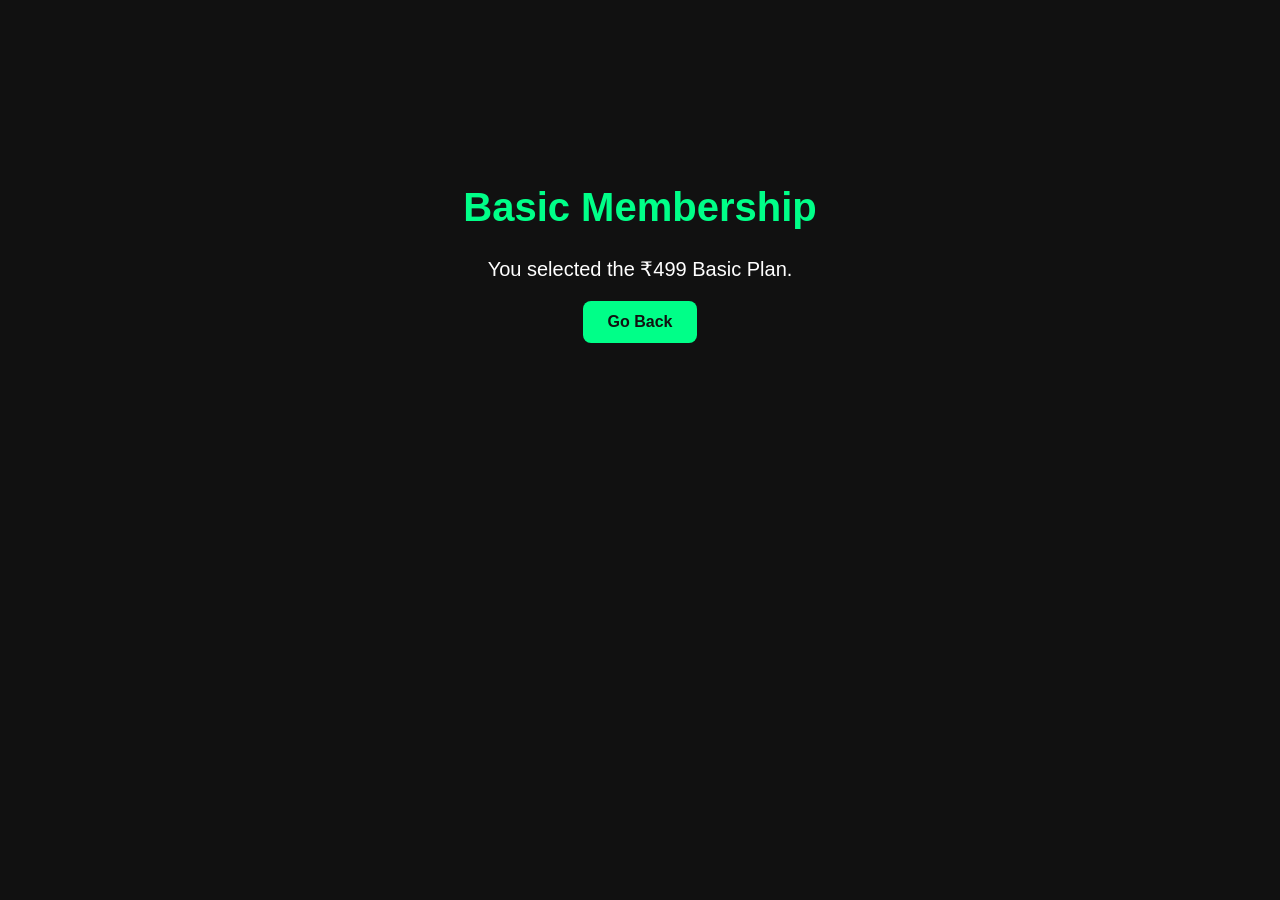
<file: basic.html>
<!DOCTYPE html>
<html>
<head>
    <title>Basic Membership</title>
    <link rel="stylesheet" href="basic.css">
</head>
<body>

    <h1>Basic Membership</h1>
    <p>You selected the ₹499 Basic Plan.</p>

    <a href="index.html">Go Back</a>

</body>
</html>
</file>
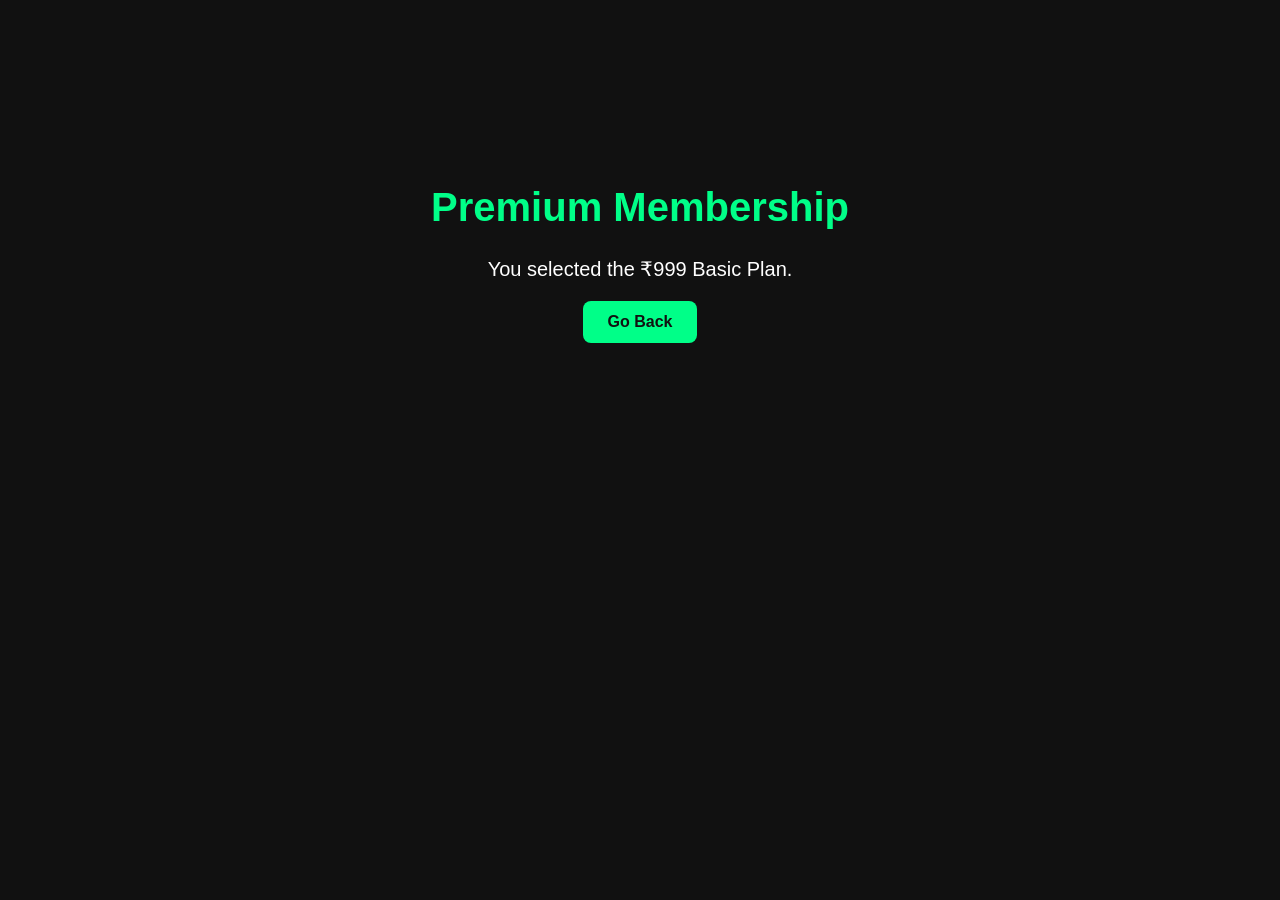
<file: premium.html>
<!DOCTYPE html>
<html>
<head>
    <title>Premiun Membership</title>
    <link rel="stylesheet" href="premium.css">
</head>
<body>

    <h1>Premium Membership</h1>
    <p>You selected the ₹999 Basic Plan.</p>

    <a href="index.html">Go Back</a>

</body>
</html>
</file>
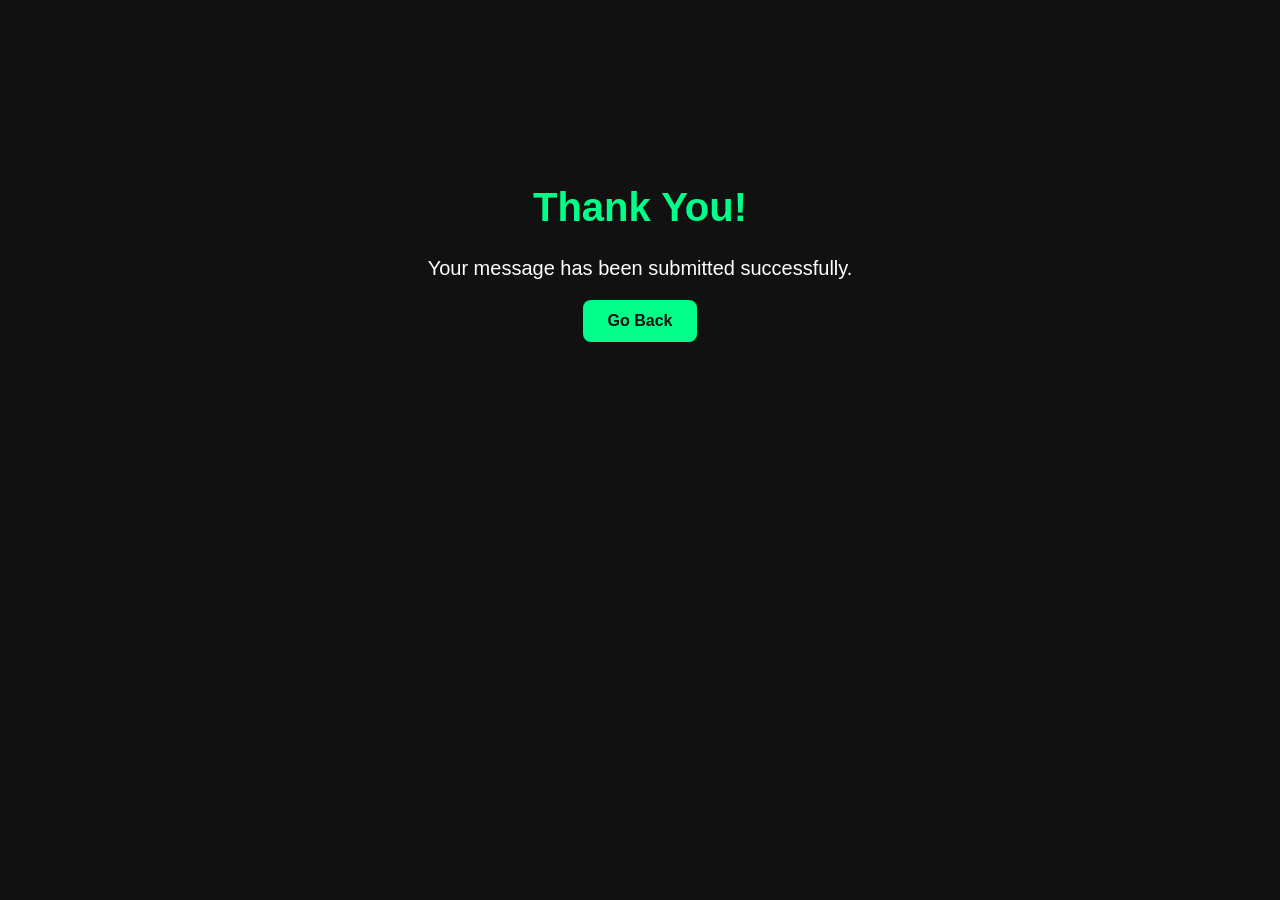
<file: response.html>
<!DOCTYPE html>
<html>
<head>
    <title>Message Sent</title>
    <link rel="stylesheet" href="responce.css">
</head>
<body>
<h1>Thank You!</h1>
<p>Your message has been submitted successfully.</p>
<a href="index.html">Go Back</a>
</body>
</html>
</file>
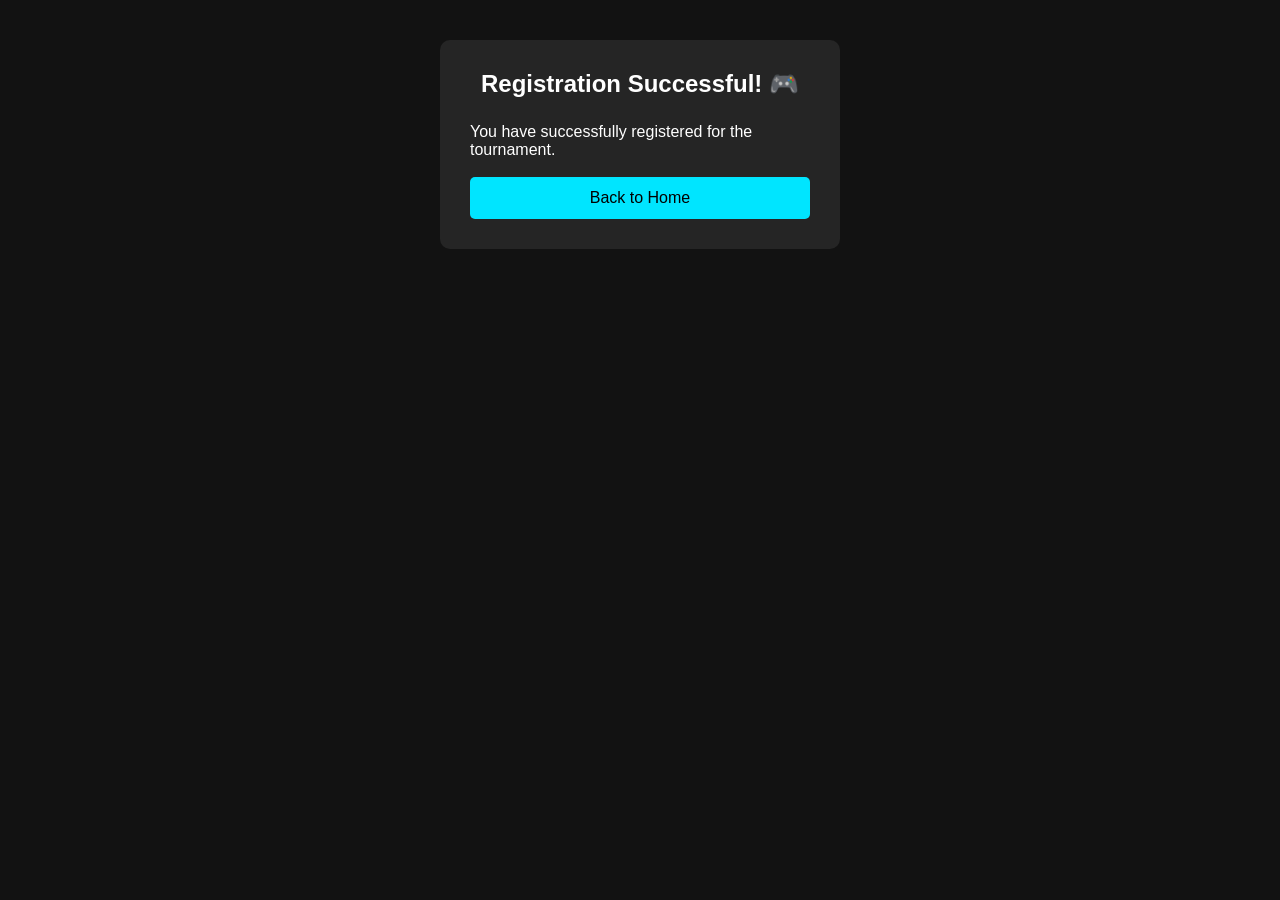
<file: tournament-response.html>
<!DOCTYPE html>
<html>
<head>
    <title>Registration Successful</title>
    <link rel="stylesheet" href="register.css">
</head>

<body>

    <div class="register-box">
        <h2>Registration Successful! 🎮</h2>

        <p>You have successfully registered for the tournament.</p>

        <br>

        <a href="index.html">
            <button>Back to Home</button>
        </a>
    </div>

</body>
</html>
</file>
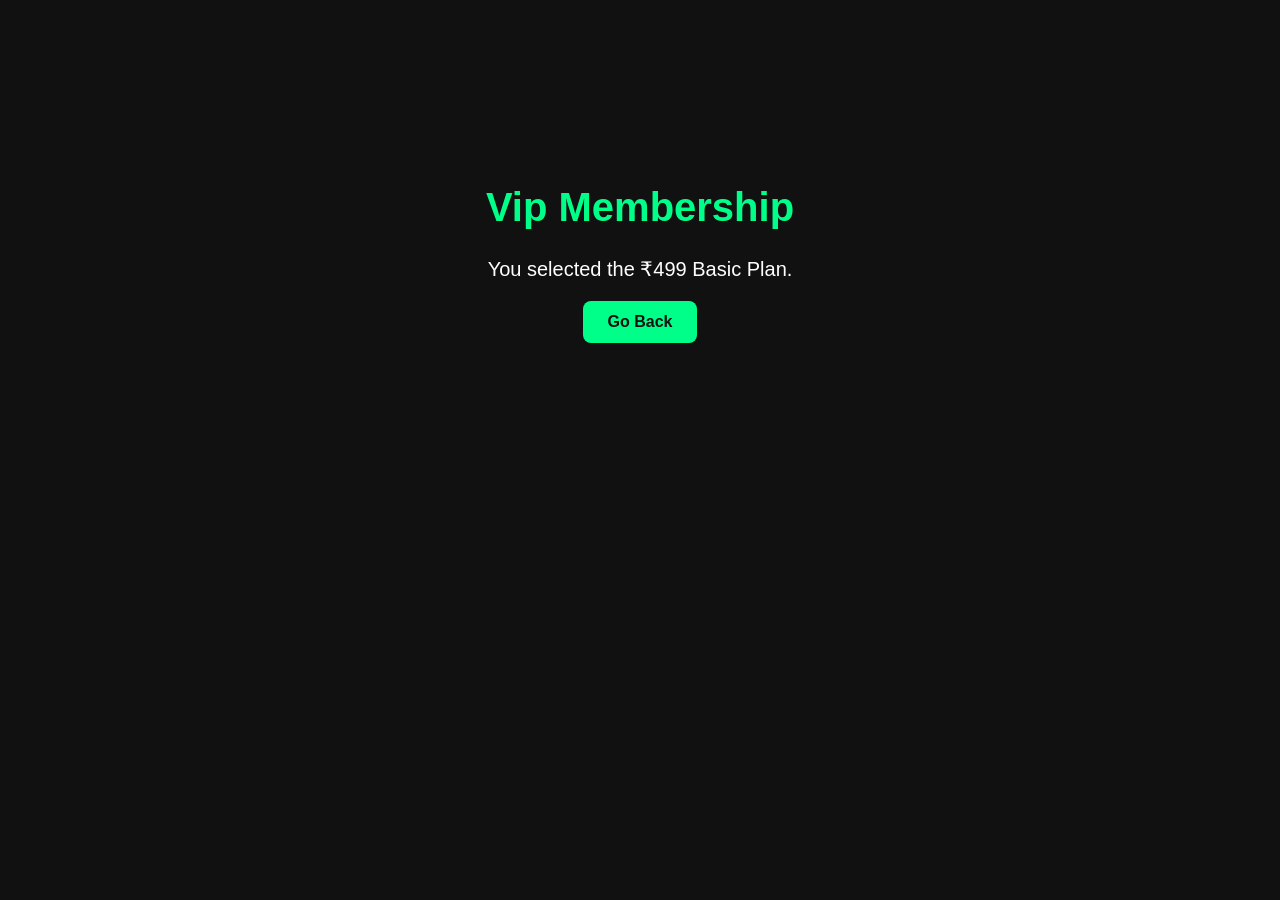
<file: vip.html>
<!doctype html>
<html>
  <head>
    <title>Vip Membership</title>
    <link rel="stylesheet" href="vip.css" />
  </head>
  <body>
    <h1>Vip Membership</h1>
    <p>You selected the ₹499 Basic Plan.</p>

    <a href="index.html">Go Back</a>
  </body>
</html>
</file>
<file: basic.css>
body {
    font-family: Arial, sans-serif;
    background: #111;
    color: white;
    text-align: center;
    padding-top: 150px;
}

h1 {
    font-size: 40px;
    color: #00ff88;
}

p {
    font-size: 20px;
    margin: 20px;
}

a {
    display: inline-block;
    text-decoration: none;
    background: #00ff88;
    color: #111;
    padding: 12px 25px;
    border-radius: 8px;
    font-weight: bold;
}

a:hover {
    background: white;
}
</file>
<file: premium.css>
body {
    font-family: Arial, sans-serif;
    background: #111;
    color: white;
    text-align: center;
    padding-top: 150px;
}

h1 {
    font-size: 40px;
    color: #00ff88;
}

p {
    font-size: 20px;
    margin: 20px;
}

a {
    display: inline-block;
    text-decoration: none;
    background: #00ff88;
    color: #111;
    padding: 12px 25px;
    border-radius: 8px;
    font-weight: bold;
}

a:hover {
    background: white;
}
</file>
<file: responce.css>
body {
    font-family: Arial, sans-serif;
    background: #111;
    color: white;
    text-align: center;
    padding-top: 150px;
}

h1 {
    font-size: 40px;
    color: #00ff88;
}

p {
    font-size: 20px;
    margin: 20px;
}

a {
    display: inline-block;
    text-decoration: none;
    background: #00ff88;
    color: #111;
    padding: 12px 25px;
    border-radius: 8px;
    font-weight: bold;
}

a:hover {
    background: white;
}
</file>
<file: register.css>
* {
    margin: 0;
    padding: 0;
    box-sizing: border-box;
    font-family: Arial, sans-serif;
}

html {
    scroll-behavior: smooth;
}

body {
    background: #121212;
    color: white;
}

/* Header */
header {
    display: flex;
    justify-content: space-between;
    align-items: center;
    padding: 20px 60px;
    background: #1b1b1b;
    position: sticky;
    top: 0;
    z-index: 1000;
}

.logo {
    font-size: 28px;
    font-weight: bold;
}

#logo {
    text-decoration: none;
    color: #00e5ff;
}

nav a {
    text-decoration: none;
    color: white;
    margin: 0 15px;
    transition: 0.3s;
}

nav a:hover {
    color: #00e5ff;
}

/* Registration Box */
.register-box {
    background: #252525;
    width: 400px;
    padding: 30px;
    margin: 40px auto;
    border-radius: 10px;
}

.register-box h2 {
    text-align: center;
    margin-bottom: 25px;
}

.register-box input,
.register-box select {
    width: 100%;
    padding: 12px;
    margin-bottom: 15px;
    border: none;
    border-radius: 5px;
}

.register-box button {
    width: 100%;
    padding: 12px;
    background: #00e5ff;
    border: none;
    border-radius: 5px;
    cursor: pointer;
    font-size: 16px;
}

.register-box button:hover {
    transform: scale(1.03);
}
</file>
<file: vip.css>
body {
    font-family: Arial, sans-serif;
    background: #111;
    color: white;
    text-align: center;
    padding-top: 150px;
}

h1 {
    font-size: 40px;
    color: #00ff88;
}

p {
    font-size: 20px;
    margin: 20px;
}

a {
    display: inline-block;
    text-decoration: none;
    background: #00ff88;
    color: #111;
    padding: 12px 25px;
    border-radius: 8px;
    font-weight: bold;
}

a:hover {
    background: white;
}
</file>
